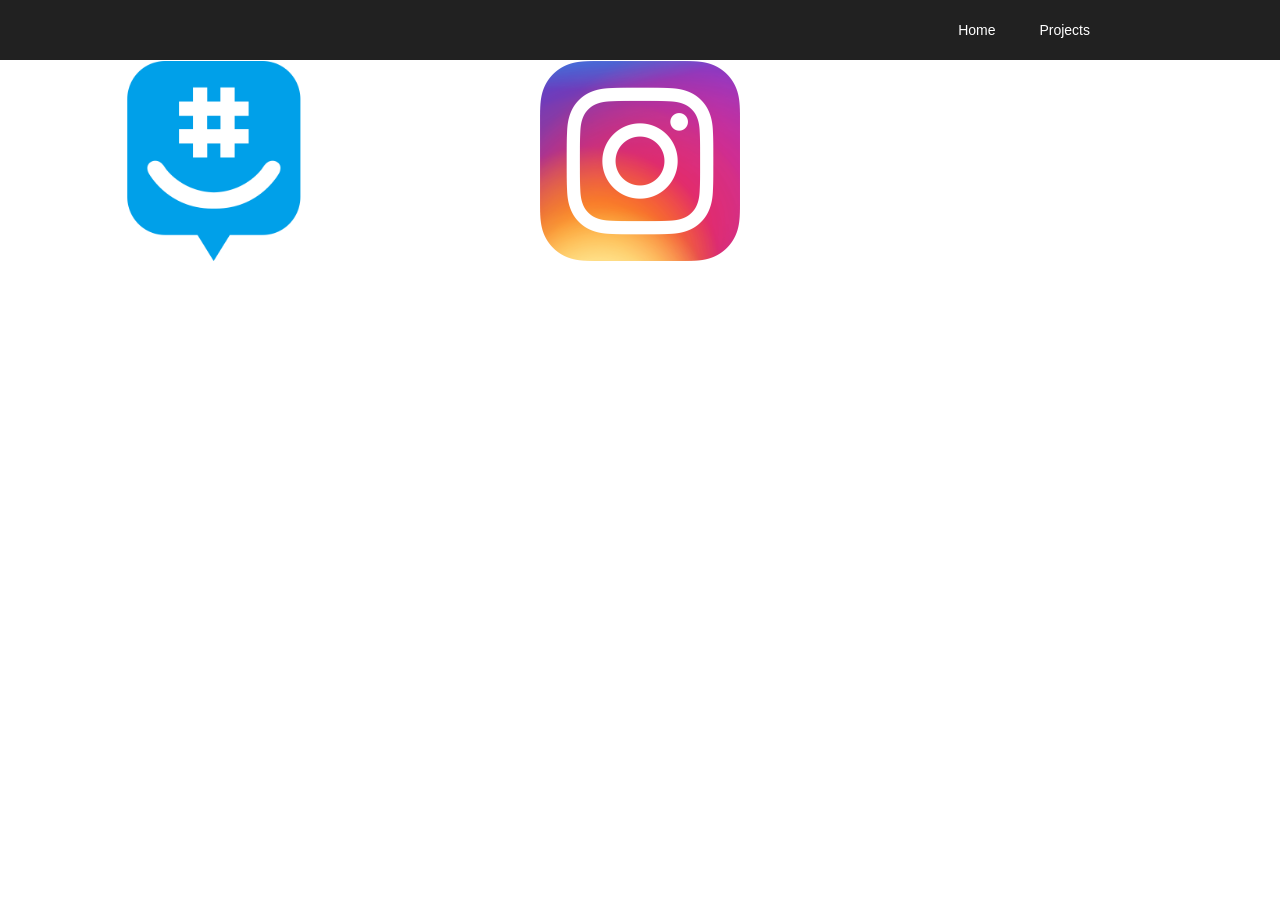
<file: index.html>
<!DOCTYPE html><!--  This site was created in Webflow. https://webflow.com  --><!--  Last Published: Tue Apr 07 2026 22:38:05 GMT+0000 (Coordinated Universal Time)  -->
<html data-wf-page="69d16c5cee41dce35fdd3b90" data-wf-site="69d16c5bee41dce35fdd3b80">
<head>
  <meta charset="utf-8">
  <title>CTC STEM</title>
  <meta content="width=device-width, initial-scale=1" name="viewport">
  <meta content="Webflow" name="generator">
  <link href="css/normalize.css" rel="stylesheet" type="text/css">
  <link href="css/webflow.css" rel="stylesheet" type="text/css">
  <link href="css/ctc-stem.webflow.css" rel="stylesheet" type="text/css">
  <script type="text/javascript">!function(o,c){var n=c.documentElement,t=" w-mod-";n.className+=t+"js",("ontouchstart"in o||o.DocumentTouch&&c instanceof DocumentTouch)&&(n.className+=t+"touch")}(window,document);</script>
  <link href="images/favicon.ico" rel="shortcut icon" type="image/x-icon">
  <link href="images/webclip.png" rel="apple-touch-icon">
</head>
<body class="body">
  <div data-animation="default" data-collapse="medium" data-duration="400" data-easing="ease" data-easing2="ease" role="banner" class="navbar w-nav">
    <div class="container-2 w-container">
      <a href="#" class="w-nav-brand"></a>
      <nav role="navigation" class="w-nav-menu">
        <a href="#" class="nav-link-2 w-nav-link">Home</a>
        <a href="#" class="nav-link w-nav-link">Projects</a>
      </nav>
      <div class="w-nav-button">
        <div class="w-icon-nav-menu"></div>
      </div>
    </div>
  </div>
  <section></section>
  <section>
    <div class="w-layout-blockcontainer w-container"></div>
    <section class="section-3">
      <a href="https://drive.google.com/drive/folders/15p9BF6XzWZdMmP3KoCUWb3udOmVxB9h4?usp=drive_link" target="_blank" class="link-block w-inline-block"><img src="images/Simulation_Graph-1.png" loading="lazy" sizes="100vw" srcset="images/Simulation_Graph-1-p-500.png 500w, images/Simulation_Graph-1.png 512w" alt="" class="image-2"></a>
      <a href="https://drive.google.com/drive/folders/15p9BF6XzWZdMmP3KoCUWb3udOmVxB9h4?usp=drive_link" target="_blank" class="link-block w-inline-block"><img src="images/instagram.png" loading="lazy" sizes="(max-width: 5001px) 100vw, 5001px" srcset="images/instagram-p-500.png 500w, images/instagram-p-800.png 800w, images/instagram-p-1080.png 1080w, images/instagram-p-1600.png 1600w, images/instagram-p-2000.png 2000w, images/instagram-p-2600.png 2600w, images/instagram.png 5001w" alt=""></a>
    </section>
  </section>
  <script src="https://d3e54v103j8qbb.cloudfront.net/js/jquery-3.5.1.min.dc5e7f18c8.js?site=69d16c5bee41dce35fdd3b80" type="text/javascript" integrity="sha256-9/aliU8dGd2tb6OSsuzixeV4y/faTqgFtohetphbbj0=" crossorigin="anonymous"></script>
  <script src="js/webflow.js" type="text/javascript"></script>
</body>
</html>
</file>
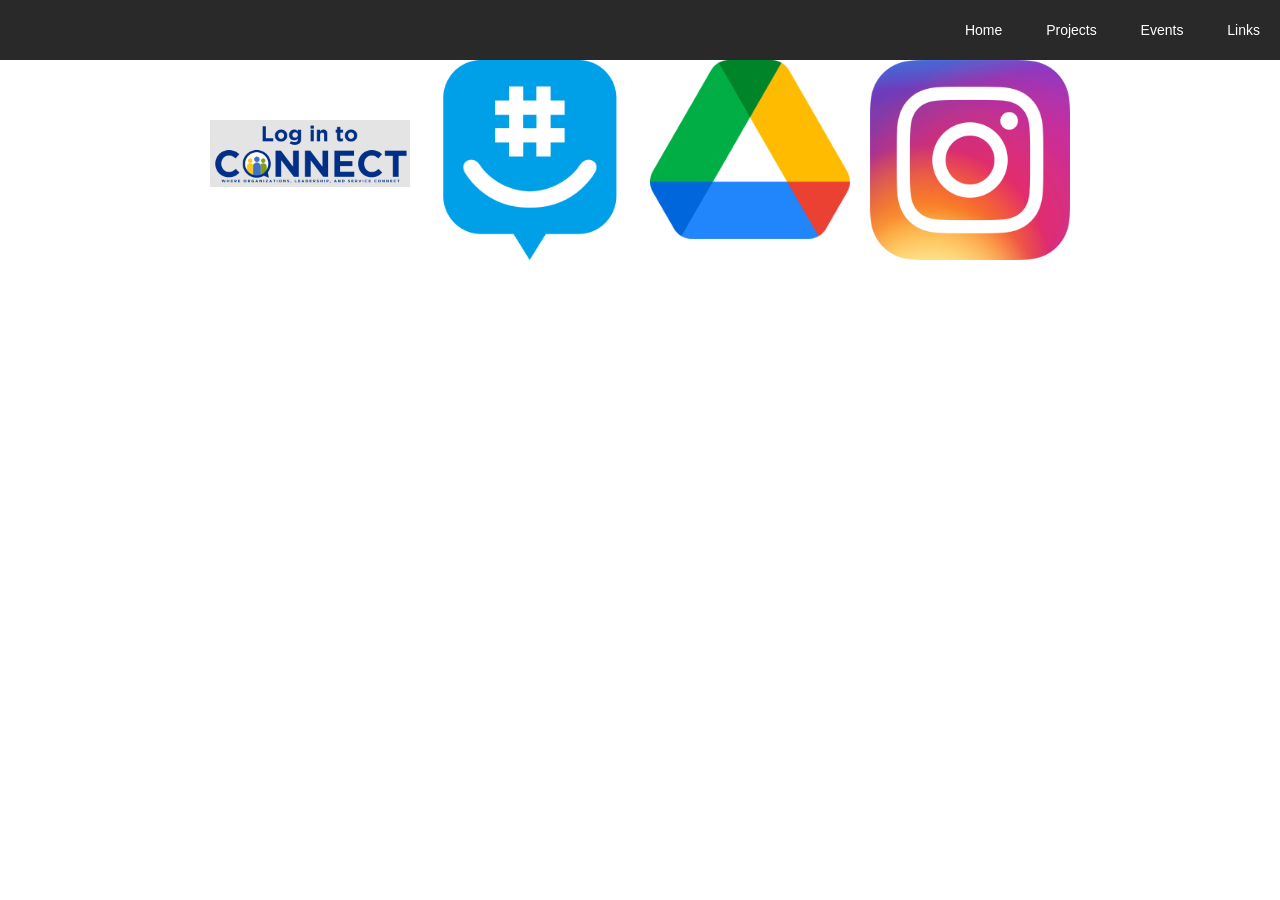
<file: links.html>
<!DOCTYPE html><!--  This site was created in Webflow. https://webflow.com  --><!--  Last Published: Tue Apr 07 2026 22:38:05 GMT+0000 (Coordinated Universal Time)  -->
<html data-wf-page="69d57e9527d18e70e9dec124" data-wf-site="69d16c5bee41dce35fdd3b80">
<head>
  <meta charset="utf-8">
  <title>Links</title>
  <meta content="Links" property="og:title">
  <meta content="Links" property="twitter:title">
  <meta content="width=device-width, initial-scale=1" name="viewport">
  <meta content="Webflow" name="generator">
  <link href="css/normalize.css" rel="stylesheet" type="text/css">
  <link href="css/webflow.css" rel="stylesheet" type="text/css">
  <link href="css/ctc-stem.webflow.css" rel="stylesheet" type="text/css">
  <script type="text/javascript">!function(o,c){var n=c.documentElement,t=" w-mod-";n.className+=t+"js",("ontouchstart"in o||o.DocumentTouch&&c instanceof DocumentTouch)&&(n.className+=t+"touch")}(window,document);</script>
  <link href="images/favicon.ico" rel="shortcut icon" type="image/x-icon">
  <link href="images/webclip.png" rel="apple-touch-icon">
</head>
<body>
  <div data-animation="default" data-collapse="medium" data-duration="400" data-easing="ease" data-easing2="ease" role="banner" class="navbar-4 w-nav">
    <a href="#" class="w-nav-brand"></a>
    <nav role="navigation" class="nav-menu-4 w-nav-menu">
      <a href="#" class="nav-link-8 w-nav-link">Home</a>
      <a href="#" class="nav-link-7 w-nav-link">Projects</a>
      <a href="#" class="nav-link-6 w-nav-link">Events</a>
      <a href="#" class="nav-link-5 w-nav-link">Links</a>
    </nav>
    <div class="w-nav-button">
      <div class="icon w-icon-nav-menu"></div>
    </div>
  </div>
  <section>
    <div class="w-layout-blockcontainer w-container"></div>
    <div class="w-layout-blockcontainer container-9 w-container">
      <a href="https://drive.google.com/drive/folders/15p9BF6XzWZdMmP3KoCUWb3udOmVxB9h4?usp=drive_link" target="_blank" class="link-block-copy w-inline-block"><img src="images/connect-logo-1.png" loading="lazy" sizes="(max-width: 600px) 100vw, 600px" srcset="images/connect-logo-1.png 500w, images/connect-logo-1.png 600w" alt="" class="image-9"></a>
      <a href="https://drive.google.com/drive/folders/15p9BF6XzWZdMmP3KoCUWb3udOmVxB9h4?usp=drive_link" target="_blank" class="link-block-copy w-inline-block"><img src="images/Simulation_Graph-1.png" loading="lazy" sizes="(max-width: 512px) 100vw, 512px" srcset="images/Simulation_Graph-1-p-500.png 500w, images/Simulation_Graph-1.png 512w" alt="" class="image-2"></a>
      <a href="https://drive.google.com/drive/folders/15p9BF6XzWZdMmP3KoCUWb3udOmVxB9h4?usp=drive_link" target="_blank" class="link-block w-inline-block"><img src="images/Google_Drive_icon_2020.svg.png" loading="lazy" sizes="(max-width: 767px) 100vw, (max-width: 991px) 95vw, 940px" srcset="images/Google_Drive_icon_2020.svg.png 500w, images/Google_Drive_icon_2020.svg.png 800w, images/Google_Drive_icon_2020.svg.png 960w" alt="" class="image-8"></a>
      <a href="https://drive.google.com/drive/folders/15p9BF6XzWZdMmP3KoCUWb3udOmVxB9h4?usp=drive_link" target="_blank" class="link-block w-inline-block"><img src="images/instagram.png" loading="lazy" sizes="(max-width: 767px) 100vw, (max-width: 991px) 95vw, 940px" srcset="images/instagram-p-500.png 500w, images/instagram-p-800.png 800w, images/instagram-p-1080.png 1080w, images/instagram-p-1600.png 1600w, images/instagram-p-2000.png 2000w, images/instagram-p-2600.png 2600w, images/instagram.png 5001w" alt="" class="image-7"></a>
    </div>
  </section>
  <script src="https://d3e54v103j8qbb.cloudfront.net/js/jquery-3.5.1.min.dc5e7f18c8.js?site=69d16c5bee41dce35fdd3b80" type="text/javascript" integrity="sha256-9/aliU8dGd2tb6OSsuzixeV4y/faTqgFtohetphbbj0=" crossorigin="anonymous"></script>
  <script src="js/webflow.js" type="text/javascript"></script>
</body>
</html>
</file>
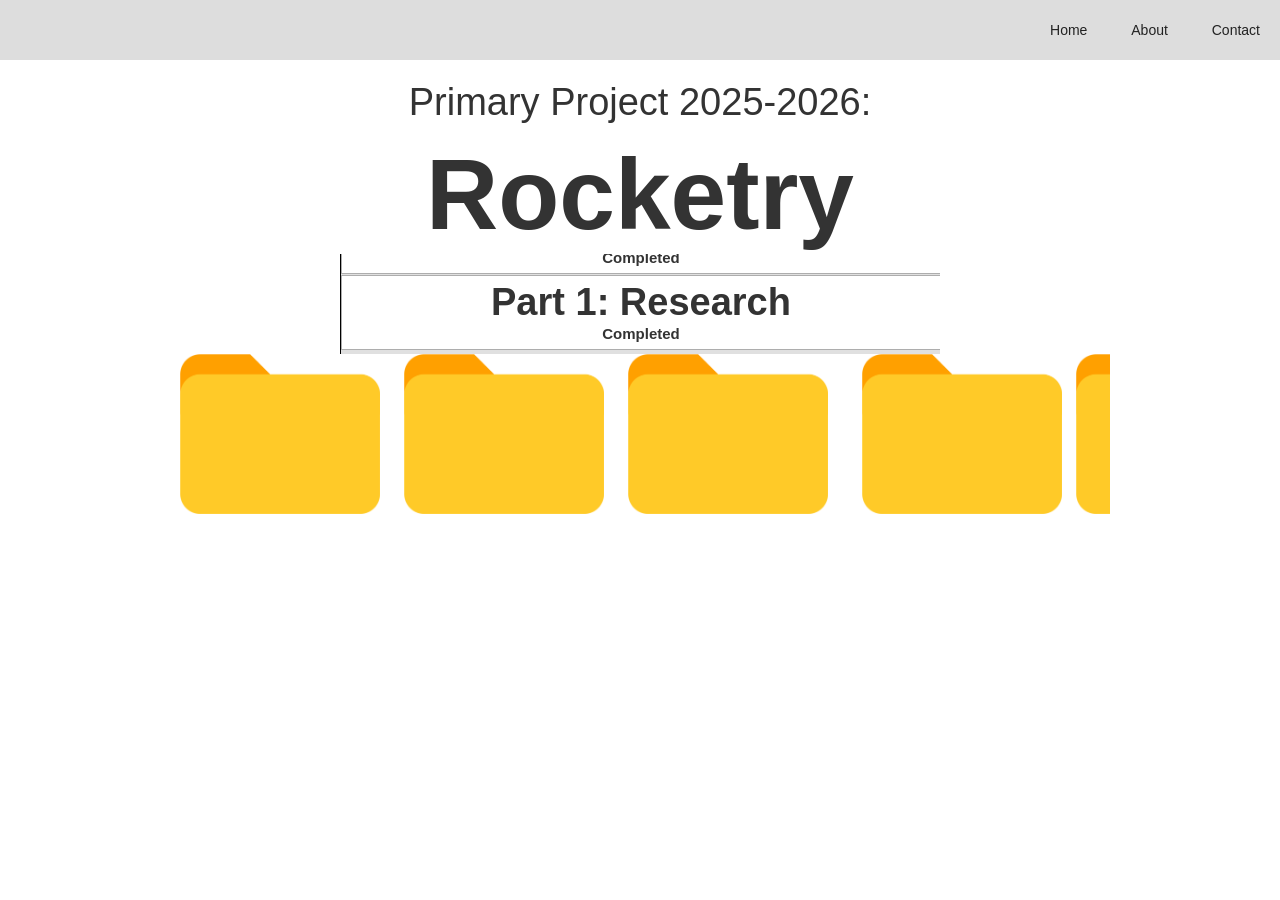
<file: projects.html>
<!DOCTYPE html><!--  This site was created in Webflow. https://webflow.com  --><!--  Last Published: Tue Apr 07 2026 22:38:05 GMT+0000 (Coordinated Universal Time)  -->
<html data-wf-page="69d178f14e588b04779ceb65" data-wf-site="69d16c5bee41dce35fdd3b80">
<head>
  <meta charset="utf-8">
  <title>Projects</title>
  <meta content="Projects" property="og:title">
  <meta content="Projects" property="twitter:title">
  <meta content="width=device-width, initial-scale=1" name="viewport">
  <meta content="Webflow" name="generator">
  <link href="css/normalize.css" rel="stylesheet" type="text/css">
  <link href="css/webflow.css" rel="stylesheet" type="text/css">
  <link href="css/ctc-stem.webflow.css" rel="stylesheet" type="text/css">
  <script type="text/javascript">!function(o,c){var n=c.documentElement,t=" w-mod-";n.className+=t+"js",("ontouchstart"in o||o.DocumentTouch&&c instanceof DocumentTouch)&&(n.className+=t+"touch")}(window,document);</script>
  <link href="images/favicon.ico" rel="shortcut icon" type="image/x-icon">
  <link href="images/webclip.png" rel="apple-touch-icon">
</head>
<body class="body-2">
  <div data-animation="default" data-collapse="medium" data-duration="400" data-easing="ease" data-easing2="ease" role="banner" class="w-nav">
    <nav role="navigation" class="nav-menu-3 w-nav-menu">
      <a href="#" class="w-nav-link">Home</a>
      <a href="#" class="w-nav-link">About</a>
      <a href="#" class="w-nav-link">Contact</a>
    </nav>
    <a href="#" class="w-nav-brand"></a>
    <div class="container-8 w-container">
      <div class="menu-button-2 w-nav-button">
        <div class="w-icon-nav-menu"></div>
      </div>
    </div>
  </div>
  <section class="section-2">
    <div class="w-layout-blockcontainer w-container">
      <h1 class="heading-2">Primary Project 2025-2026:</h1>
      <h1 class="heading-3">Rocketry</h1>
      <section class="section-5">
        <div class="div-block-5">
          <div class="div-block-6">
            <div class="div-block-8"></div>
            <div class="div-block-9">
              <h1 class="heading-5">Part 1: CAD and CODE</h1>
              <div>Completed</div>
            </div>
          </div>
          <div class="div-block-6">
            <div class="div-block-8"></div>
            <div class="div-block-9">
              <h1 class="heading-5">Part 1: Research</h1>
              <div>Completed</div>
            </div>
          </div>
        </div>
      </section>
    </div>
  </section>
  <section>
    <div class="w-layout-blockcontainer container-4 w-container">
      <div class="div-block-10">
        <a href="https://drive.google.com/drive/folders/15p9BF6XzWZdMmP3KoCUWb3udOmVxB9h4?usp=drive_link" target="_blank" class="link-block w-inline-block"><img src="images/392-3921813_flat-folder-icon-png-folder-icon.png" loading="lazy" sizes="(max-width: 767px) 100vw, (max-width: 900px) 95vw, 855px" srcset="images/392-3921813_flat-folder-icon-png-folder-icon-p-500.png 500w, images/392-3921813_flat-folder-icon-png-folder-icon-p-800.png 800w, images/392-3921813_flat-folder-icon-png-folder-icon.png 855w" alt=""></a>
        <a href="https://drive.google.com/drive/folders/15p9BF6XzWZdMmP3KoCUWb3udOmVxB9h4?usp=drive_link" target="_blank" class="link-block w-inline-block"><img src="images/392-3921813_flat-folder-icon-png-folder-icon.png" loading="lazy" data-wf-target="[[[&quot;69d178f14e588b04779ceb65&quot;,&quot;6e7213ff-2589-aed0-cea5-593a24979f5a&quot;],[]]]" sizes="(max-width: 767px) 100vw, (max-width: 900px) 95vw, 855px" alt="" srcset="images/392-3921813_flat-folder-icon-png-folder-icon-p-500.png 500w, images/392-3921813_flat-folder-icon-png-folder-icon-p-800.png 800w, images/392-3921813_flat-folder-icon-png-folder-icon.png 855w"></a>
        <a href="https://drive.google.com/drive/folders/15p9BF6XzWZdMmP3KoCUWb3udOmVxB9h4?usp=drive_link" target="_blank" class="link-block w-inline-block"><img src="images/392-3921813_flat-folder-icon-png-folder-icon.png" loading="lazy" sizes="(max-width: 767px) 100vw, (max-width: 900px) 95vw, 855px" srcset="images/392-3921813_flat-folder-icon-png-folder-icon-p-500.png 500w, images/392-3921813_flat-folder-icon-png-folder-icon-p-800.png 800w, images/392-3921813_flat-folder-icon-png-folder-icon.png 855w" alt=""></a>
        <a href="https://drive.google.com/drive/folders/15p9BF6XzWZdMmP3KoCUWb3udOmVxB9h4?usp=drive_link" target="_blank" class="link-block w-inline-block"><img src="images/392-3921813_flat-folder-icon-png-folder-icon.png" loading="lazy" sizes="(max-width: 767px) 100vw, (max-width: 900px) 95vw, 855px" srcset="images/392-3921813_flat-folder-icon-png-folder-icon-p-500.png 500w, images/392-3921813_flat-folder-icon-png-folder-icon-p-800.png 800w, images/392-3921813_flat-folder-icon-png-folder-icon.png 855w" alt="" class="image-4"></a>
        <a href="https://drive.google.com/drive/folders/15p9BF6XzWZdMmP3KoCUWb3udOmVxB9h4?usp=drive_link" target="_blank" class="link-block w-inline-block"><img src="images/392-3921813_flat-folder-icon-png-folder-icon.png" loading="lazy" sizes="(max-width: 767px) 100vw, (max-width: 900px) 95vw, 855px" srcset="images/392-3921813_flat-folder-icon-png-folder-icon-p-500.png 500w, images/392-3921813_flat-folder-icon-png-folder-icon-p-800.png 800w, images/392-3921813_flat-folder-icon-png-folder-icon.png 855w" alt=""></a>
      </div>
    </div>
  </section>
  <script src="https://d3e54v103j8qbb.cloudfront.net/js/jquery-3.5.1.min.dc5e7f18c8.js?site=69d16c5bee41dce35fdd3b80" type="text/javascript" integrity="sha256-9/aliU8dGd2tb6OSsuzixeV4y/faTqgFtohetphbbj0=" crossorigin="anonymous"></script>
  <script src="js/webflow.js" type="text/javascript"></script>
  <script src="https://cdn.prod.website-files.com/gsap/3.14.2/ScrollTrigger.min.js" type="text/javascript"></script>
</body>
</html>
</file>
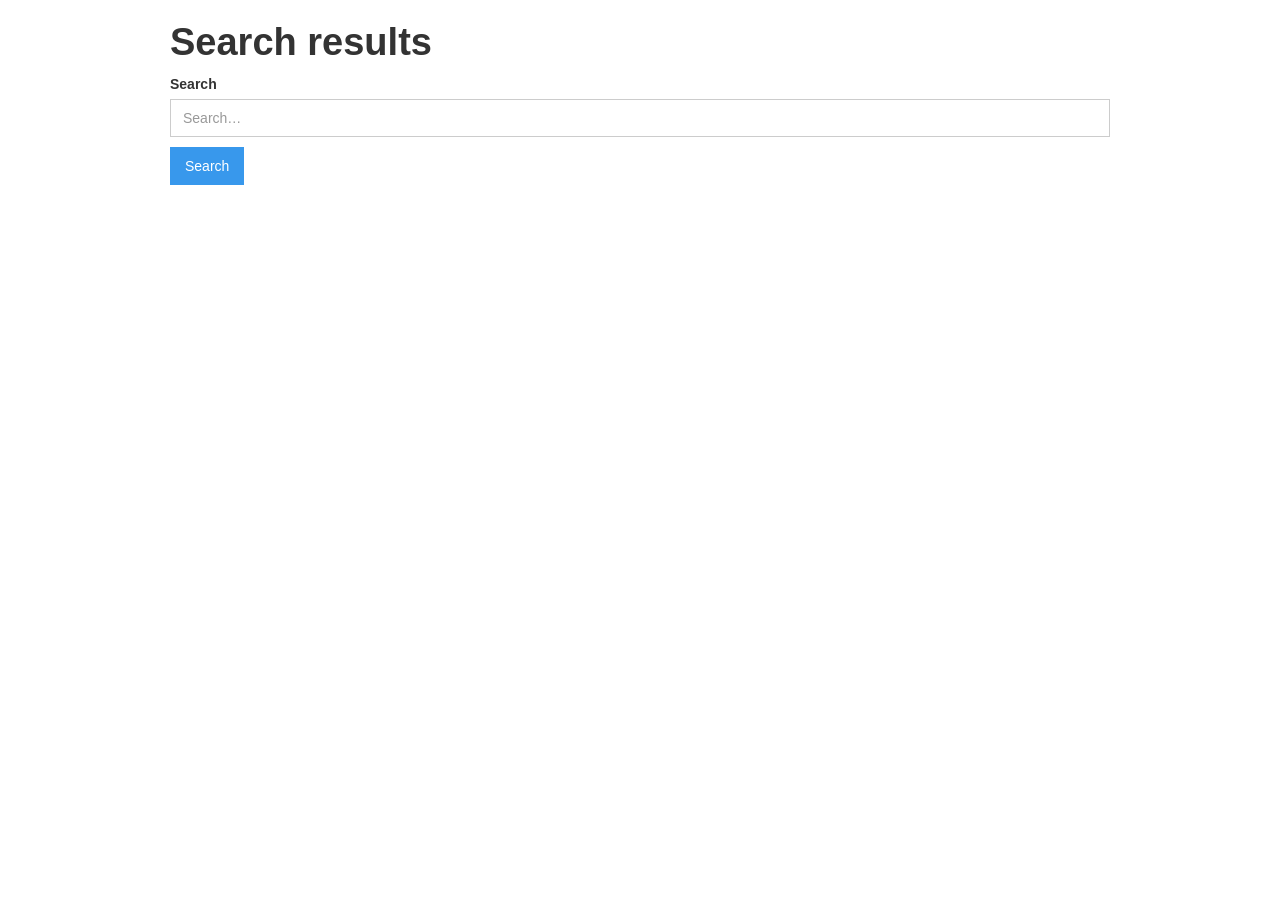
<file: search.html>
<!DOCTYPE html><!--  This site was created in Webflow. https://webflow.com  --><!--  Last Published: Tue Apr 07 2026 22:38:05 GMT+0000 (Coordinated Universal Time)  -->
<html data-wf-page="69d1785b2c35d033f4de6ee8" data-wf-site="69d16c5bee41dce35fdd3b80">
<head>
  <meta charset="utf-8">
  <title>Search Results</title>
  <meta content="Search Results" property="og:title">
  <meta content="Search Results" property="twitter:title">
  <meta content="width=device-width, initial-scale=1" name="viewport">
  <meta content="Webflow" name="generator">
  <link href="css/normalize.css" rel="stylesheet" type="text/css">
  <link href="css/webflow.css" rel="stylesheet" type="text/css">
  <link href="css/ctc-stem.webflow.css" rel="stylesheet" type="text/css">
  <script type="text/javascript">!function(o,c){var n=c.documentElement,t=" w-mod-";n.className+=t+"js",("ontouchstart"in o||o.DocumentTouch&&c instanceof DocumentTouch)&&(n.className+=t+"touch")}(window,document);</script>
  <link href="images/favicon.ico" rel="shortcut icon" type="image/x-icon">
  <link href="images/webclip.png" rel="apple-touch-icon">
</head>
<body>
  <div class="w-container">
    <h1>Search results</h1>
    <form action="/search" class="w-form"><label for="search">Search</label><input class="w-input" maxlength="256" name="query" placeholder="Search…" type="search" id="search" required=""><input type="submit" class="w-button" value="Search"></form>
  </div>
  <script src="https://d3e54v103j8qbb.cloudfront.net/js/jquery-3.5.1.min.dc5e7f18c8.js?site=69d16c5bee41dce35fdd3b80" type="text/javascript" integrity="sha256-9/aliU8dGd2tb6OSsuzixeV4y/faTqgFtohetphbbj0=" crossorigin="anonymous"></script>
  <script src="js/webflow.js" type="text/javascript"></script>
</body>
</html>
</file>
<file: css/webflow.css>
@font-face {
  font-family: 'webflow-icons';
  src: url("[data-uri]") format('truetype');
  font-weight: normal;
  font-style: normal;
}
[class^="w-icon-"],
[class*=" w-icon-"] {
  /* use !important to prevent issues with browser extensions that change fonts */
  font-family: 'webflow-icons' !important;
  speak: none;
  font-style: normal;
  font-weight: normal;
  font-variant: normal;
  text-transform: none;
  line-height: 1;
  /* Better Font Rendering =========== */
  -webkit-font-smoothing: antialiased;
  -moz-osx-font-smoothing: grayscale;
}
.w-icon-slider-right:before {
  content: "\e600";
}
.w-icon-slider-left:before {
  content: "\e601";
}
.w-icon-nav-menu:before {
  content: "\e602";
}
.w-icon-arrow-down:before,
.w-icon-dropdown-toggle:before {
  content: "\e603";
}
.w-icon-file-upload-remove:before {
  content: "\e900";
}
.w-icon-file-upload-icon:before {
  content: "\e903";
}
* {
  -webkit-box-sizing: border-box;
  -moz-box-sizing: border-box;
  box-sizing: border-box;
}
html {
  height: 100%;
}
body {
  margin: 0;
  min-height: 100%;
  background-color: #fff;
  font-family: Arial, sans-serif;
  font-size: 14px;
  line-height: 20px;
  color: #333;
}
img {
  max-width: 100%;
  vertical-align: middle;
  display: inline-block;
}
html.w-mod-touch * {
  background-attachment: scroll !important;
}
.w-block {
  display: block;
}
.w-inline-block {
  max-width: 100%;
  display: inline-block;
}
.w-clearfix:before,
.w-clearfix:after {
  content: " ";
  display: table;
  grid-column-start: 1;
  grid-row-start: 1;
  grid-column-end: 2;
  grid-row-end: 2;
}
.w-clearfix:after {
  clear: both;
}
.w-hidden {
  display: none;
}
.w-button {
  display: inline-block;
  padding: 9px 15px;
  background-color: #3898EC;
  color: white;
  border: 0;
  line-height: inherit;
  text-decoration: none;
  cursor: pointer;
  border-radius: 0;
}
input.w-button {
  -webkit-appearance: button;
}
html[data-w-dynpage] [data-w-cloak] {
  color: transparent !important;
}
.w-code-block {
  margin: unset;
}
pre.w-code-block code {
  all: inherit;
}
.w-optimization {
  display: contents;
}
.w-webflow-badge,
.w-webflow-badge > img {
  box-sizing: unset;
  width: unset;
  height: unset;
  max-height: unset;
  max-width: unset;
  min-height: unset;
  min-width: unset;
  margin: unset;
  padding: unset;
  float: unset;
  clear: unset;
  border: unset;
  border-radius: unset;
  background: unset;
  background-image: unset;
  background-position: unset;
  background-size: unset;
  background-repeat: unset;
  background-origin: unset;
  background-clip: unset;
  background-attachment: unset;
  background-color: unset;
  box-shadow: unset;
  transform: unset;
  transition: unset;
  direction: unset;
  font-family: unset;
  font-weight: unset;
  color: unset;
  font-size: unset;
  line-height: unset;
  font-style: unset;
  font-variant: unset;
  text-align: unset;
  letter-spacing: unset;
  text-decoration: unset;
  text-indent: unset;
  text-transform: unset;
  list-style-type: unset;
  text-shadow: unset;
  vertical-align: unset;
  cursor: unset;
  white-space: unset;
  word-break: unset;
  word-spacing: unset;
  word-wrap: unset;
}
.w-webflow-badge {
  position: fixed !important;
  display: inline-block !important;
  visibility: visible !important;
  opacity: 1 !important;
  z-index: 2147483647 !important;
  top: auto !important;
  right: 12px !important;
  bottom: 12px !important;
  left: auto !important;
  color: #aaadb0 !important;
  background-color: #fff !important;
  border-radius: 3px !important;
  padding: 6px !important;
  font-size: 12px !important;
  line-height: 14px !important;
  text-decoration: none !important;
  transform: none !important;
  margin: 0 !important;
  width: auto !important;
  height: auto !important;
  overflow: unset !important;
  white-space: nowrap;
  box-shadow: 0 0 0 1px rgba(0, 0, 0, 0.1), 0px 1px 3px rgba(0, 0, 0, 0.1);
  cursor: pointer;
}
.w-webflow-badge > img {
  position: unset;
  display: inline-block !important;
  visibility: unset !important;
  opacity: 1 !important;
  vertical-align: middle !important;
}
h1,
h2,
h3,
h4,
h5,
h6 {
  font-weight: bold;
  margin-bottom: 10px;
}
h1 {
  font-size: 38px;
  line-height: 44px;
  margin-top: 20px;
}
h2 {
  font-size: 32px;
  line-height: 36px;
  margin-top: 20px;
}
h3 {
  font-size: 24px;
  line-height: 30px;
  margin-top: 20px;
}
h4 {
  font-size: 18px;
  line-height: 24px;
  margin-top: 10px;
}
h5 {
  font-size: 14px;
  line-height: 20px;
  margin-top: 10px;
}
h6 {
  font-size: 12px;
  line-height: 18px;
  margin-top: 10px;
}
p {
  margin-top: 0;
  margin-bottom: 10px;
}
blockquote {
  margin: 0 0 10px 0;
  padding: 10px 20px;
  border-left: 5px solid #E2E2E2;
  font-size: 18px;
  line-height: 22px;
}
figure {
  margin: 0;
  margin-bottom: 10px;
}
figcaption {
  margin-top: 5px;
  text-align: center;
}
ul,
ol {
  margin-top: 0px;
  margin-bottom: 10px;
  padding-left: 40px;
}
.w-list-unstyled {
  padding-left: 0;
  list-style: none;
}
.w-embed:before,
.w-embed:after {
  content: " ";
  display: table;
  grid-column-start: 1;
  grid-row-start: 1;
  grid-column-end: 2;
  grid-row-end: 2;
}
.w-embed:after {
  clear: both;
}
.w-video {
  width: 100%;
  position: relative;
  padding: 0;
}
.w-video iframe,
.w-video object,
.w-video embed {
  position: absolute;
  top: 0;
  left: 0;
  width: 100%;
  height: 100%;
  border: none;
}
fieldset {
  padding: 0;
  margin: 0;
  border: 0;
}
button,
[type='button'],
[type='reset'] {
  border: 0;
  cursor: pointer;
  -webkit-appearance: button;
}
.w-form {
  margin: 0 0 15px;
}
.w-form-done {
  display: none;
  padding: 20px;
  text-align: center;
  background-color: #dddddd;
}
.w-form-fail {
  display: none;
  margin-top: 10px;
  padding: 10px;
  background-color: #ffdede;
}
label {
  display: block;
  margin-bottom: 5px;
  font-weight: bold;
}
.w-input,
.w-select {
  display: block;
  width: 100%;
  height: 38px;
  padding: 8px 12px;
  margin-bottom: 10px;
  font-size: 14px;
  line-height: 1.42857143;
  color: #333333;
  vertical-align: middle;
  background-color: #ffffff;
  border: 1px solid #cccccc;
}
.w-input::placeholder,
.w-select::placeholder {
  color: #999;
}
.w-input:focus,
.w-select:focus {
  border-color: #3898EC;
  outline: 0;
}
.w-input[disabled],
.w-select[disabled],
.w-input[readonly],
.w-select[readonly],
fieldset[disabled] .w-input,
fieldset[disabled] .w-select {
  cursor: not-allowed;
}
.w-input[disabled]:not(.w-input-disabled),
.w-select[disabled]:not(.w-input-disabled),
.w-input[readonly],
.w-select[readonly],
fieldset[disabled]:not(.w-input-disabled) .w-input,
fieldset[disabled]:not(.w-input-disabled) .w-select {
  background-color: #eeeeee;
}
textarea.w-input,
textarea.w-select {
  height: auto;
}
.w-select {
  background-color: #f3f3f3;
}
.w-select[multiple] {
  height: auto;
}
.w-form-label {
  display: inline-block;
  cursor: pointer;
  font-weight: normal;
  margin-bottom: 0px;
}
.w-radio {
  display: block;
  margin-bottom: 5px;
  padding-left: 20px;
}
.w-radio:before,
.w-radio:after {
  content: " ";
  display: table;
  grid-column-start: 1;
  grid-row-start: 1;
  grid-column-end: 2;
  grid-row-end: 2;
}
.w-radio:after {
  clear: both;
}
.w-radio-input {
  margin: 4px 0 0;
  line-height: normal;
  float: left;
  margin-left: -20px;
}
.w-radio-input {
  margin-top: 3px;
}
.w-file-upload {
  display: block;
  margin-bottom: 10px;
}
.w-file-upload-input {
  width: 0.1px;
  height: 0.1px;
  opacity: 0;
  overflow: hidden;
  position: absolute;
  z-index: -100;
}
.w-file-upload-default,
.w-file-upload-uploading,
.w-file-upload-success {
  display: inline-block;
  color: #333333;
}
.w-file-upload-error {
  display: block;
  margin-top: 10px;
}
.w-file-upload-default.w-hidden,
.w-file-upload-uploading.w-hidden,
.w-file-upload-error.w-hidden,
.w-file-upload-success.w-hidden {
  display: none;
}
.w-file-upload-uploading-btn {
  display: flex;
  font-size: 14px;
  font-weight: normal;
  cursor: pointer;
  margin: 0;
  padding: 8px 12px;
  border: 1px solid #cccccc;
  background-color: #fafafa;
}
.w-file-upload-file {
  display: flex;
  flex-grow: 1;
  justify-content: space-between;
  margin: 0;
  padding: 8px 9px 8px 11px;
  border: 1px solid #cccccc;
  background-color: #fafafa;
}
.w-file-upload-file-name {
  font-size: 14px;
  font-weight: normal;
  display: block;
}
.w-file-remove-link {
  margin-top: 3px;
  margin-left: 10px;
  width: auto;
  height: auto;
  padding: 3px;
  display: block;
  cursor: pointer;
}
.w-icon-file-upload-remove {
  margin: auto;
  font-size: 10px;
}
.w-file-upload-error-msg {
  display: inline-block;
  color: #ea384c;
  padding: 2px 0;
}
.w-file-upload-info {
  display: inline-block;
  line-height: 38px;
  padding: 0 12px;
}
.w-file-upload-label {
  display: inline-block;
  font-size: 14px;
  font-weight: normal;
  cursor: pointer;
  margin: 0;
  padding: 8px 12px;
  border: 1px solid #cccccc;
  background-color: #fafafa;
}
.w-icon-file-upload-icon,
.w-icon-file-upload-uploading {
  display: inline-block;
  margin-right: 8px;
  width: 20px;
}
.w-icon-file-upload-uploading {
  height: 20px;
}
.w-container {
  margin-left: auto;
  margin-right: auto;
  max-width: 940px;
}
.w-container:before,
.w-container:after {
  content: " ";
  display: table;
  grid-column-start: 1;
  grid-row-start: 1;
  grid-column-end: 2;
  grid-row-end: 2;
}
.w-container:after {
  clear: both;
}
.w-container .w-row {
  margin-left: -10px;
  margin-right: -10px;
}
.w-row:before,
.w-row:after {
  content: " ";
  display: table;
  grid-column-start: 1;
  grid-row-start: 1;
  grid-column-end: 2;
  grid-row-end: 2;
}
.w-row:after {
  clear: both;
}
.w-row .w-row {
  margin-left: 0;
  margin-right: 0;
}
.w-col {
  position: relative;
  float: left;
  width: 100%;
  min-height: 1px;
  padding-left: 10px;
  padding-right: 10px;
}
.w-col .w-col {
  padding-left: 0;
  padding-right: 0;
}
.w-col-1 {
  width: 8.33333333%;
}
.w-col-2 {
  width: 16.66666667%;
}
.w-col-3 {
  width: 25%;
}
.w-col-4 {
  width: 33.33333333%;
}
.w-col-5 {
  width: 41.66666667%;
}
.w-col-6 {
  width: 50%;
}
.w-col-7 {
  width: 58.33333333%;
}
.w-col-8 {
  width: 66.66666667%;
}
.w-col-9 {
  width: 75%;
}
.w-col-10 {
  width: 83.33333333%;
}
.w-col-11 {
  width: 91.66666667%;
}
.w-col-12 {
  width: 100%;
}
.w-hidden-main {
  display: none !important;
}
@media screen and (max-width: 991px) {
  .w-container {
    max-width: 728px;
  }
  .w-hidden-main {
    display: inherit !important;
  }
  .w-hidden-medium {
    display: none !important;
  }
  .w-col-medium-1 {
    width: 8.33333333%;
  }
  .w-col-medium-2 {
    width: 16.66666667%;
  }
  .w-col-medium-3 {
    width: 25%;
  }
  .w-col-medium-4 {
    width: 33.33333333%;
  }
  .w-col-medium-5 {
    width: 41.66666667%;
  }
  .w-col-medium-6 {
    width: 50%;
  }
  .w-col-medium-7 {
    width: 58.33333333%;
  }
  .w-col-medium-8 {
    width: 66.66666667%;
  }
  .w-col-medium-9 {
    width: 75%;
  }
  .w-col-medium-10 {
    width: 83.33333333%;
  }
  .w-col-medium-11 {
    width: 91.66666667%;
  }
  .w-col-medium-12 {
    width: 100%;
  }
  .w-col-stack {
    width: 100%;
    left: auto;
    right: auto;
  }
}
@media screen and (max-width: 767px) {
  .w-hidden-main {
    display: inherit !important;
  }
  .w-hidden-medium {
    display: inherit !important;
  }
  .w-hidden-small {
    display: none !important;
  }
  .w-row,
  .w-container .w-row {
    margin-left: 0;
    margin-right: 0;
  }
  .w-col {
    width: 100%;
    left: auto;
    right: auto;
  }
  .w-col-small-1 {
    width: 8.33333333%;
  }
  .w-col-small-2 {
    width: 16.66666667%;
  }
  .w-col-small-3 {
    width: 25%;
  }
  .w-col-small-4 {
    width: 33.33333333%;
  }
  .w-col-small-5 {
    width: 41.66666667%;
  }
  .w-col-small-6 {
    width: 50%;
  }
  .w-col-small-7 {
    width: 58.33333333%;
  }
  .w-col-small-8 {
    width: 66.66666667%;
  }
  .w-col-small-9 {
    width: 75%;
  }
  .w-col-small-10 {
    width: 83.33333333%;
  }
  .w-col-small-11 {
    width: 91.66666667%;
  }
  .w-col-small-12 {
    width: 100%;
  }
}
@media screen and (max-width: 479px) {
  .w-container {
    max-width: none;
  }
  .w-hidden-main {
    display: inherit !important;
  }
  .w-hidden-medium {
    display: inherit !important;
  }
  .w-hidden-small {
    display: inherit !important;
  }
  .w-hidden-tiny {
    display: none !important;
  }
  .w-col {
    width: 100%;
  }
  .w-col-tiny-1 {
    width: 8.33333333%;
  }
  .w-col-tiny-2 {
    width: 16.66666667%;
  }
  .w-col-tiny-3 {
    width: 25%;
  }
  .w-col-tiny-4 {
    width: 33.33333333%;
  }
  .w-col-tiny-5 {
    width: 41.66666667%;
  }
  .w-col-tiny-6 {
    width: 50%;
  }
  .w-col-tiny-7 {
    width: 58.33333333%;
  }
  .w-col-tiny-8 {
    width: 66.66666667%;
  }
  .w-col-tiny-9 {
    width: 75%;
  }
  .w-col-tiny-10 {
    width: 83.33333333%;
  }
  .w-col-tiny-11 {
    width: 91.66666667%;
  }
  .w-col-tiny-12 {
    width: 100%;
  }
}
.w-widget {
  position: relative;
}
.w-widget-map {
  width: 100%;
  height: 400px;
}
.w-widget-map label {
  width: auto;
  display: inline;
}
.w-widget-map img {
  max-width: inherit;
}
.w-widget-map .gm-style-iw {
  text-align: center;
}
.w-widget-map .gm-style-iw > button {
  display: none !important;
}
.w-widget-twitter {
  overflow: hidden;
}
.w-widget-twitter-count-shim {
  display: inline-block;
  vertical-align: top;
  position: relative;
  width: 28px;
  height: 20px;
  text-align: center;
  background: white;
  border: #758696 solid 1px;
  border-radius: 3px;
}
.w-widget-twitter-count-shim * {
  pointer-events: none;
  user-select: none;
}
.w-widget-twitter-count-shim .w-widget-twitter-count-inner {
  position: relative;
  font-size: 15px;
  line-height: 12px;
  text-align: center;
  color: #999;
  font-family: serif;
}
.w-widget-twitter-count-shim .w-widget-twitter-count-clear {
  position: relative;
  display: block;
}
.w-widget-twitter-count-shim.w--large {
  width: 36px;
  height: 28px;
}
.w-widget-twitter-count-shim.w--large .w-widget-twitter-count-inner {
  font-size: 18px;
  line-height: 18px;
}
.w-widget-twitter-count-shim:not(.w--vertical) {
  margin-left: 5px;
  margin-right: 8px;
}
.w-widget-twitter-count-shim:not(.w--vertical).w--large {
  margin-left: 6px;
}
.w-widget-twitter-count-shim:not(.w--vertical):before,
.w-widget-twitter-count-shim:not(.w--vertical):after {
  top: 50%;
  left: 0;
  border: solid transparent;
  content: ' ';
  height: 0;
  width: 0;
  position: absolute;
  pointer-events: none;
}
.w-widget-twitter-count-shim:not(.w--vertical):before {
  border-color: rgba(117, 134, 150, 0);
  border-right-color: #5d6c7b;
  border-width: 4px;
  margin-left: -9px;
  margin-top: -4px;
}
.w-widget-twitter-count-shim:not(.w--vertical).w--large:before {
  border-width: 5px;
  margin-left: -10px;
  margin-top: -5px;
}
.w-widget-twitter-count-shim:not(.w--vertical):after {
  border-color: rgba(255, 255, 255, 0);
  border-right-color: white;
  border-width: 4px;
  margin-left: -8px;
  margin-top: -4px;
}
.w-widget-twitter-count-shim:not(.w--vertical).w--large:after {
  border-width: 5px;
  margin-left: -9px;
  margin-top: -5px;
}
.w-widget-twitter-count-shim.w--vertical {
  width: 61px;
  height: 33px;
  margin-bottom: 8px;
}
.w-widget-twitter-count-shim.w--vertical:before,
.w-widget-twitter-count-shim.w--vertical:after {
  top: 100%;
  left: 50%;
  border: solid transparent;
  content: ' ';
  height: 0;
  width: 0;
  position: absolute;
  pointer-events: none;
}
.w-widget-twitter-count-shim.w--vertical:before {
  border-color: rgba(117, 134, 150, 0);
  border-top-color: #5d6c7b;
  border-width: 5px;
  margin-left: -5px;
}
.w-widget-twitter-count-shim.w--vertical:after {
  border-color: rgba(255, 255, 255, 0);
  border-top-color: white;
  border-width: 4px;
  margin-left: -4px;
}
.w-widget-twitter-count-shim.w--vertical .w-widget-twitter-count-inner {
  font-size: 18px;
  line-height: 22px;
}
.w-widget-twitter-count-shim.w--vertical.w--large {
  width: 76px;
}
.w-background-video {
  position: relative;
  overflow: hidden;
  height: 500px;
  color: white;
}
.w-background-video > video {
  background-size: cover;
  background-position: 50% 50%;
  position: absolute;
  margin: auto;
  width: 100%;
  height: 100%;
  right: -100%;
  bottom: -100%;
  top: -100%;
  left: -100%;
  object-fit: cover;
  z-index: -100;
}
.w-background-video > video::-webkit-media-controls-start-playback-button {
  display: none !important;
  -webkit-appearance: none;
}
.w-background-video--control {
  position: absolute;
  bottom: 1em;
  right: 1em;
  background-color: transparent;
  padding: 0;
}
.w-background-video--control > [hidden] {
  display: none !important;
}
.w-slider {
  position: relative;
  height: 300px;
  text-align: center;
  background: #dddddd;
  clear: both;
  -webkit-tap-highlight-color: rgba(0, 0, 0, 0);
  tap-highlight-color: rgba(0, 0, 0, 0);
}
.w-slider-mask {
  position: relative;
  display: block;
  overflow: hidden;
  z-index: 1;
  left: 0;
  right: 0;
  height: 100%;
  white-space: nowrap;
}
.w-slide {
  position: relative;
  display: inline-block;
  vertical-align: top;
  width: 100%;
  height: 100%;
  white-space: normal;
  text-align: left;
}
.w-slider-nav {
  position: absolute;
  z-index: 2;
  top: auto;
  right: 0;
  bottom: 0;
  left: 0;
  margin: auto;
  padding-top: 10px;
  height: 40px;
  text-align: center;
  -webkit-tap-highlight-color: rgba(0, 0, 0, 0);
  tap-highlight-color: rgba(0, 0, 0, 0);
}
.w-slider-nav.w-round > div {
  border-radius: 100%;
}
.w-slider-nav.w-num > div {
  width: auto;
  height: auto;
  padding: 0.2em 0.5em;
  font-size: inherit;
  line-height: inherit;
}
.w-slider-nav.w-shadow > div {
  box-shadow: 0 0 3px rgba(51, 51, 51, 0.4);
}
.w-slider-nav-invert {
  color: #fff;
}
.w-slider-nav-invert > div {
  background-color: rgba(34, 34, 34, 0.4);
}
.w-slider-nav-invert > div.w-active {
  background-color: #222;
}
.w-slider-dot {
  position: relative;
  display: inline-block;
  width: 1em;
  height: 1em;
  background-color: rgba(255, 255, 255, 0.4);
  cursor: pointer;
  margin: 0 3px 0.5em;
  transition: background-color 100ms, color 100ms;
}
.w-slider-dot.w-active {
  background-color: #fff;
}
.w-slider-dot:focus {
  outline: none;
  box-shadow: 0px 0px 0px 2px #fff;
}
.w-slider-dot:focus.w-active {
  box-shadow: none;
}
.w-slider-arrow-left,
.w-slider-arrow-right {
  position: absolute;
  width: 80px;
  top: 0;
  right: 0;
  bottom: 0;
  left: 0;
  margin: auto;
  cursor: pointer;
  overflow: hidden;
  color: white;
  font-size: 40px;
  -webkit-tap-highlight-color: rgba(0, 0, 0, 0);
  tap-highlight-color: rgba(0, 0, 0, 0);
  user-select: none;
}
.w-slider-arrow-left [class^='w-icon-'],
.w-slider-arrow-right [class^='w-icon-'],
.w-slider-arrow-left [class*=' w-icon-'],
.w-slider-arrow-right [class*=' w-icon-'] {
  position: absolute;
}
.w-slider-arrow-left:focus,
.w-slider-arrow-right:focus {
  outline: 0;
}
.w-slider-arrow-left {
  z-index: 3;
  right: auto;
}
.w-slider-arrow-right {
  z-index: 4;
  left: auto;
}
.w-icon-slider-left,
.w-icon-slider-right {
  top: 0;
  right: 0;
  bottom: 0;
  left: 0;
  margin: auto;
  width: 1em;
  height: 1em;
}
.w-slider-aria-label {
  border: 0;
  clip: rect(0 0 0 0);
  height: 1px;
  margin: -1px;
  overflow: hidden;
  padding: 0;
  position: absolute;
  width: 1px;
}
.w-slider-force-show {
  display: block !important;
}
.w-dropdown {
  display: inline-block;
  position: relative;
  text-align: left;
  margin-left: auto;
  margin-right: auto;
  z-index: 900;
}
.w-dropdown-btn,
.w-dropdown-toggle,
.w-dropdown-link {
  position: relative;
  vertical-align: top;
  text-decoration: none;
  color: #222222;
  padding: 20px;
  text-align: left;
  margin-left: auto;
  margin-right: auto;
  white-space: nowrap;
}
.w-dropdown-toggle {
  user-select: none;
  display: inline-block;
  cursor: pointer;
  padding-right: 40px;
}
.w-dropdown-toggle:focus {
  outline: 0;
}
.w-icon-dropdown-toggle {
  position: absolute;
  top: 0;
  right: 0;
  bottom: 0;
  margin: auto;
  margin-right: 20px;
  width: 1em;
  height: 1em;
}
.w-dropdown-list {
  position: absolute;
  background: #dddddd;
  display: none;
  min-width: 100%;
}
.w-dropdown-list.w--open {
  display: block;
}
.w-dropdown-link {
  padding: 10px 20px;
  display: block;
  color: #222222;
}
.w-dropdown-link.w--current {
  color: #0082f3;
}
.w-dropdown-link:focus {
  outline: 0;
}
@media screen and (max-width: 767px) {
  .w-nav-brand {
    padding-left: 10px;
  }
}
/**
 * ## Note
 * Safari (on both iOS and OS X) does not handle viewport units (vh, vw) well.
 * For example percentage units do not work on descendants of elements that
 * have any dimensions expressed in viewport units. It also doesn’t handle them at
 * all in `calc()`.
 */
/**
 * Wrapper around all lightbox elements
 *
 * 1. Since the lightbox can receive focus, IE also gives it an outline.
 * 2. Fixes flickering on Chrome when a transition is in progress
 *    underneath the lightbox.
 */
.w-lightbox-backdrop {
  cursor: auto;
  font-style: normal;
  letter-spacing: normal;
  list-style: disc;
  text-indent: 0;
  text-shadow: none;
  text-transform: none;
  visibility: visible;
  white-space: normal;
  word-break: normal;
  word-spacing: normal;
  word-wrap: normal;
  position: fixed;
  top: 0;
  right: 0;
  bottom: 0;
  left: 0;
  color: #fff;
  font-family: "Helvetica Neue", Helvetica, Ubuntu, "Segoe UI", Verdana, sans-serif;
  font-size: 17px;
  line-height: 1.2;
  font-weight: 300;
  text-align: center;
  background: rgba(0, 0, 0, 0.9);
  z-index: 2000;
  outline: 0;
  /* 1 */
  opacity: 0;
  -webkit-user-select: none;
  -moz-user-select: none;
  -webkit-tap-highlight-color: transparent;
  -webkit-transform: translate(0, 0);
  /* 2 */
}
/**
 * Neat trick to bind the rubberband effect to our canvas instead of the whole
 * document on iOS. It also prevents a bug that causes the document underneath to scroll.
 */
.w-lightbox-backdrop,
.w-lightbox-container {
  height: 100%;
  overflow: auto;
  -webkit-overflow-scrolling: touch;
}
.w-lightbox-content {
  position: relative;
  height: 100vh;
  overflow: hidden;
}
.w-lightbox-view {
  position: absolute;
  width: 100vw;
  height: 100vh;
  opacity: 0;
}
.w-lightbox-view:before {
  content: "";
  height: 100vh;
}
/* .w-lightbox-content */
.w-lightbox-group,
.w-lightbox-group .w-lightbox-view,
.w-lightbox-group .w-lightbox-view:before {
  height: 86vh;
}
.w-lightbox-frame,
.w-lightbox-view:before {
  display: inline-block;
  vertical-align: middle;
}
/*
 * 1. Remove default margin set by user-agent on the <figure> element.
 */
.w-lightbox-figure {
  position: relative;
  margin: 0;
  /* 1 */
}
.w-lightbox-group .w-lightbox-figure {
  cursor: pointer;
}
/**
 * IE adds image dimensions as width and height attributes on the IMG tag,
 * but we need both width and height to be set to auto to enable scaling.
 */
.w-lightbox-img {
  width: auto;
  height: auto;
  max-width: none;
}
/**
 * 1. Reset if style is set by user on "All Images"
 */
.w-lightbox-image {
  display: block;
  float: none;
  /* 1 */
  max-width: 100vw;
  max-height: 100vh;
}
.w-lightbox-group .w-lightbox-image {
  max-height: 86vh;
}
.w-lightbox-caption {
  position: absolute;
  right: 0;
  bottom: 0;
  left: 0;
  padding: 0.5em 1em;
  background: rgba(0, 0, 0, 0.4);
  text-align: left;
  text-overflow: ellipsis;
  white-space: nowrap;
  overflow: hidden;
}
.w-lightbox-embed {
  position: absolute;
  top: 0;
  right: 0;
  bottom: 0;
  left: 0;
  width: 100%;
  height: 100%;
}
.w-lightbox-control {
  position: absolute;
  top: 0;
  width: 4em;
  background-size: 24px;
  background-repeat: no-repeat;
  background-position: center;
  cursor: pointer;
  -webkit-transition: all 0.3s;
  transition: all 0.3s;
}
.w-lightbox-left {
  display: none;
  bottom: 0;
  left: 0;
  /* <svg xmlns="http://www.w3.org/2000/svg" viewBox="-20 0 24 40" width="24" height="40"><g transform="rotate(45)"><path d="m0 0h5v23h23v5h-28z" opacity=".4"/><path d="m1 1h3v23h23v3h-26z" fill="#fff"/></g></svg> */
  background-image: url("[data-uri]");
}
.w-lightbox-right {
  display: none;
  right: 0;
  bottom: 0;
  /* <svg xmlns="http://www.w3.org/2000/svg" viewBox="-4 0 24 40" width="24" height="40"><g transform="rotate(45)"><path d="m0-0h28v28h-5v-23h-23z" opacity=".4"/><path d="m1 1h26v26h-3v-23h-23z" fill="#fff"/></g></svg> */
  background-image: url("[data-uri]");
}
/*
 * Without specifying the with and height inside the SVG, all versions of IE render the icon too small.
 * The bug does not seem to manifest itself if the elements are tall enough such as the above arrows.
 * (http://stackoverflow.com/questions/16092114/background-size-differs-in-internet-explorer)
 */
.w-lightbox-close {
  right: 0;
  height: 2.6em;
  /* <svg xmlns="http://www.w3.org/2000/svg" viewBox="-4 0 18 17" width="18" height="17"><g transform="rotate(45)"><path d="m0 0h7v-7h5v7h7v5h-7v7h-5v-7h-7z" opacity=".4"/><path d="m1 1h7v-7h3v7h7v3h-7v7h-3v-7h-7z" fill="#fff"/></g></svg> */
  background-image: url("[data-uri]");
  background-size: 18px;
}
/**
 * 1. All IE versions add extra space at the bottom without this.
 */
.w-lightbox-strip {
  position: absolute;
  bottom: 0;
  left: 0;
  right: 0;
  padding: 0 1vh;
  line-height: 0;
  /* 1 */
  white-space: nowrap;
  overflow-x: auto;
  overflow-y: hidden;
}
/*
 * 1. We use content-box to avoid having to do `width: calc(10vh + 2vw)`
 *    which doesn’t work in Safari anyway.
 * 2. Chrome renders images pixelated when switching to GPU. Making sure
 *    the parent is also rendered on the GPU (by setting translate3d for
 *    example) fixes this behavior.
 */
.w-lightbox-item {
  display: inline-block;
  width: 10vh;
  padding: 2vh 1vh;
  box-sizing: content-box;
  /* 1 */
  cursor: pointer;
  -webkit-transform: translate3d(0, 0, 0);
  /* 2 */
}
.w-lightbox-active {
  opacity: 0.3;
}
.w-lightbox-thumbnail {
  position: relative;
  height: 10vh;
  background: #222;
  overflow: hidden;
}
.w-lightbox-thumbnail-image {
  position: absolute;
  top: 0;
  left: 0;
}
.w-lightbox-thumbnail .w-lightbox-tall {
  top: 50%;
  width: 100%;
  -webkit-transform: translate(0, -50%);
  transform: translate(0, -50%);
}
.w-lightbox-thumbnail .w-lightbox-wide {
  left: 50%;
  height: 100%;
  -webkit-transform: translate(-50%, 0);
  transform: translate(-50%, 0);
}
/*
 * Spinner
 *
 * Absolute pixel values are used to avoid rounding errors that would cause
 * the white spinning element to be misaligned with the track.
 */
.w-lightbox-spinner {
  position: absolute;
  top: 50%;
  left: 50%;
  box-sizing: border-box;
  width: 40px;
  height: 40px;
  margin-top: -20px;
  margin-left: -20px;
  border: 5px solid rgba(0, 0, 0, 0.4);
  border-radius: 50%;
  -webkit-animation: spin 0.8s infinite linear;
  animation: spin 0.8s infinite linear;
}
.w-lightbox-spinner:after {
  content: "";
  position: absolute;
  top: -4px;
  right: -4px;
  bottom: -4px;
  left: -4px;
  border: 3px solid transparent;
  border-bottom-color: #fff;
  border-radius: 50%;
}
/*
 * Utility classes
 */
.w-lightbox-hide {
  display: none;
}
.w-lightbox-noscroll {
  overflow: hidden;
}
@media (min-width: 768px) {
  .w-lightbox-content {
    height: 96vh;
    margin-top: 2vh;
  }
  .w-lightbox-view,
  .w-lightbox-view:before {
    height: 96vh;
  }
  /* .w-lightbox-content */
  .w-lightbox-group,
  .w-lightbox-group .w-lightbox-view,
  .w-lightbox-group .w-lightbox-view:before {
    height: 84vh;
  }
  .w-lightbox-image {
    max-width: 96vw;
    max-height: 96vh;
  }
  .w-lightbox-group .w-lightbox-image {
    max-width: 82.3vw;
    max-height: 84vh;
  }
  .w-lightbox-left,
  .w-lightbox-right {
    display: block;
    opacity: 0.5;
  }
  .w-lightbox-close {
    opacity: 0.8;
  }
  .w-lightbox-control:hover {
    opacity: 1;
  }
}
.w-lightbox-inactive,
.w-lightbox-inactive:hover {
  opacity: 0;
}
.w-richtext:before,
.w-richtext:after {
  content: " ";
  display: table;
  grid-column-start: 1;
  grid-row-start: 1;
  grid-column-end: 2;
  grid-row-end: 2;
}
.w-richtext:after {
  clear: both;
}
.w-richtext[contenteditable="true"]:before,
.w-richtext[contenteditable="true"]:after {
  white-space: initial;
}
.w-richtext ol,
.w-richtext ul {
  overflow: hidden;
}
.w-richtext .w-richtext-figure-selected.w-richtext-figure-type-video div:after,
.w-richtext .w-richtext-figure-selected[data-rt-type="video"] div:after {
  outline: 2px solid #2895f7;
}
.w-richtext .w-richtext-figure-selected.w-richtext-figure-type-image div,
.w-richtext .w-richtext-figure-selected[data-rt-type="image"] div {
  outline: 2px solid #2895f7;
}
.w-richtext figure.w-richtext-figure-type-video > div:after,
.w-richtext figure[data-rt-type="video"] > div:after {
  content: '';
  position: absolute;
  display: none;
  left: 0;
  top: 0;
  right: 0;
  bottom: 0;
}
.w-richtext figure {
  position: relative;
  max-width: 60%;
}
.w-richtext figure > div:before {
  cursor: default!important;
}
.w-richtext figure img {
  width: 100%;
}
.w-richtext figure figcaption.w-richtext-figcaption-placeholder {
  opacity: 0.6;
}
.w-richtext figure div {
  /* fix incorrectly sized selection border in the data manager */
  font-size: 0px;
  color: transparent;
}
.w-richtext figure.w-richtext-figure-type-image,
.w-richtext figure[data-rt-type="image"] {
  display: table;
}
.w-richtext figure.w-richtext-figure-type-image > div,
.w-richtext figure[data-rt-type="image"] > div {
  display: inline-block;
}
.w-richtext figure.w-richtext-figure-type-image > figcaption,
.w-richtext figure[data-rt-type="image"] > figcaption {
  display: table-caption;
  caption-side: bottom;
}
.w-richtext figure.w-richtext-figure-type-video,
.w-richtext figure[data-rt-type="video"] {
  width: 60%;
  height: 0;
}
.w-richtext figure.w-richtext-figure-type-video iframe,
.w-richtext figure[data-rt-type="video"] iframe {
  position: absolute;
  top: 0;
  left: 0;
  width: 100%;
  height: 100%;
}
.w-richtext figure.w-richtext-figure-type-video > div,
.w-richtext figure[data-rt-type="video"] > div {
  width: 100%;
}
.w-richtext figure.w-richtext-align-center {
  margin-right: auto;
  margin-left: auto;
  clear: both;
}
.w-richtext figure.w-richtext-align-center.w-richtext-figure-type-image > div,
.w-richtext figure.w-richtext-align-center[data-rt-type="image"] > div {
  max-width: 100%;
}
.w-richtext figure.w-richtext-align-normal {
  clear: both;
}
.w-richtext figure.w-richtext-align-fullwidth {
  width: 100%;
  max-width: 100%;
  text-align: center;
  clear: both;
  display: block;
  margin-right: auto;
  margin-left: auto;
}
.w-richtext figure.w-richtext-align-fullwidth > div {
  display: inline-block;
  /* padding-bottom is used for aspect ratios in video figures
      we want the div to inherit that so hover/selection borders in the designer-canvas
      fit right*/
  padding-bottom: inherit;
}
.w-richtext figure.w-richtext-align-fullwidth > figcaption {
  display: block;
}
.w-richtext figure.w-richtext-align-floatleft {
  float: left;
  margin-right: 15px;
  clear: none;
}
.w-richtext figure.w-richtext-align-floatright {
  float: right;
  margin-left: 15px;
  clear: none;
}
.w-nav {
  position: relative;
  background: #dddddd;
  z-index: 1000;
}
.w-nav:before,
.w-nav:after {
  content: " ";
  display: table;
  grid-column-start: 1;
  grid-row-start: 1;
  grid-column-end: 2;
  grid-row-end: 2;
}
.w-nav:after {
  clear: both;
}
.w-nav-brand {
  position: relative;
  float: left;
  text-decoration: none;
  color: #333333;
}
.w-nav-link {
  position: relative;
  display: inline-block;
  vertical-align: top;
  text-decoration: none;
  color: #222222;
  padding: 20px;
  text-align: left;
  margin-left: auto;
  margin-right: auto;
}
.w-nav-link.w--current {
  color: #0082f3;
}
.w-nav-menu {
  position: relative;
  float: right;
}
[data-nav-menu-open] {
  display: block !important;
  position: absolute;
  top: 100%;
  left: 0;
  right: 0;
  background: #C8C8C8;
  text-align: center;
  overflow: visible;
  min-width: 200px;
}
.w--nav-link-open {
  display: block;
  position: relative;
}
.w-nav-overlay {
  position: absolute;
  overflow: hidden;
  display: none;
  top: 100%;
  left: 0;
  right: 0;
  width: 100%;
}
.w-nav-overlay [data-nav-menu-open] {
  top: 0;
}
.w-nav[data-animation='over-left'] .w-nav-overlay {
  width: auto;
}
.w-nav[data-animation='over-left'] .w-nav-overlay,
.w-nav[data-animation='over-left'] [data-nav-menu-open] {
  right: auto;
  z-index: 1;
  top: 0;
}
.w-nav[data-animation='over-right'] .w-nav-overlay {
  width: auto;
}
.w-nav[data-animation='over-right'] .w-nav-overlay,
.w-nav[data-animation='over-right'] [data-nav-menu-open] {
  left: auto;
  z-index: 1;
  top: 0;
}
.w-nav-button {
  position: relative;
  float: right;
  padding: 18px;
  font-size: 24px;
  display: none;
  cursor: pointer;
  -webkit-tap-highlight-color: rgba(0, 0, 0, 0);
  tap-highlight-color: rgba(0, 0, 0, 0);
  user-select: none;
}
.w-nav-button:focus {
  outline: 0;
}
.w-nav-button.w--open {
  background-color: #C8C8C8;
  color: white;
}
.w-nav[data-collapse='all'] .w-nav-menu {
  display: none;
}
.w-nav[data-collapse='all'] .w-nav-button {
  display: block;
}
.w--nav-dropdown-open {
  display: block;
}
.w--nav-dropdown-toggle-open {
  display: block;
}
.w--nav-dropdown-list-open {
  position: static;
}
/**
 * NOTE: These rules are overridden in site-designer.less to use container queries instead of media queries
 * when the navbar is inside a Frame on the Open Canvas.
 */
@media screen and (max-width: 991px) {
  .w-nav[data-collapse='medium'] .w-nav-menu {
    display: none;
  }
  .w-nav[data-collapse='medium'] .w-nav-button {
    display: block;
  }
}
@media screen and (max-width: 767px) {
  .w-nav[data-collapse='small'] .w-nav-menu {
    display: none;
  }
  .w-nav[data-collapse='small'] .w-nav-button {
    display: block;
  }
  .w-nav-brand {
    padding-left: 10px;
  }
}
@media screen and (max-width: 479px) {
  .w-nav[data-collapse='tiny'] .w-nav-menu {
    display: none;
  }
  .w-nav[data-collapse='tiny'] .w-nav-button {
    display: block;
  }
}
.w-tabs {
  position: relative;
}
.w-tabs:before,
.w-tabs:after {
  content: " ";
  display: table;
  grid-column-start: 1;
  grid-row-start: 1;
  grid-column-end: 2;
  grid-row-end: 2;
}
.w-tabs:after {
  clear: both;
}
.w-tab-menu {
  position: relative;
}
.w-tab-link {
  position: relative;
  display: inline-block;
  vertical-align: top;
  text-decoration: none;
  padding: 9px 30px;
  text-align: left;
  cursor: pointer;
  color: #222222;
  background-color: #dddddd;
}
.w-tab-link.w--current {
  background-color: #C8C8C8;
}
.w-tab-link:focus {
  outline: 0;
}
.w-tab-content {
  position: relative;
  display: block;
  overflow: hidden;
}
.w-tab-pane {
  position: relative;
  display: none;
}
.w--tab-active {
  display: block;
}
@media screen and (max-width: 479px) {
  .w-tab-link {
    display: block;
  }
}
.w-ix-emptyfix:after {
  content: "";
}
@keyframes spin {
  0% {
    transform: rotate(0deg);
  }
  100% {
    transform: rotate(360deg);
  }
}
.w-dyn-empty {
  padding: 10px;
  background-color: #dddddd;
}
.w-dyn-hide {
  display: none !important;
}
.w-dyn-bind-empty {
  display: none !important;
}
.w-condition-invisible {
  display: none !important;
}
.wf-layout-layout {
  display: grid;
}
</file>
<file: css/ctc-stem.webflow.css>
.w-layout-blockcontainer {
  max-width: 940px;
  margin-left: auto;
  margin-right: auto;
  display: block;
}

@media screen and (max-width: 991px) {
  .w-layout-blockcontainer {
    max-width: 728px;
  }
}

@media screen and (max-width: 767px) {
  .w-layout-blockcontainer {
    max-width: none;
  }
}

.div-block {
  grid-column-gap: 16px;
  grid-row-gap: 16px;
  background-color: red;
  grid-template-rows: auto auto;
  grid-template-columns: 1fr 1fr;
  grid-auto-columns: 1fr;
  width: 0;
  min-width: 250px;
  max-width: 50%;
  height: 100px;
  min-height: 250px;
  max-height: 100vw;
  margin-left: 10px;
  margin-right: 10px;
  padding-left: 0;
  padding-right: 0;
  display: flex;
  overflow: visible;
}

.container {
  display: flex;
}

.body {
  padding-top: 0;
  padding-left: 0;
  padding-right: 0;
}

.container-2 {
  background-color: #0000;
}

.utility-page-wrap {
  justify-content: center;
  align-items: center;
  width: 100vw;
  max-width: 100%;
  height: 100vh;
  max-height: 100%;
  display: flex;
}

.utility-page-content {
  text-align: center;
  flex-direction: column;
  width: 260px;
  display: flex;
}

.utility-page-form {
  flex-direction: column;
  align-items: stretch;
  display: flex;
}

.search {
  display: flex;
}

.heading {
  text-align: center;
  font-size: 3px;
}

.heading-2 {
  text-align: center;
  font-weight: 400;
}

.heading-3 {
  text-align: center;
  font-size: 100px;
  line-height: 100px;
}

.div-block-2 {
  background-color: #fff;
  border: 5px solid #000;
  border-radius: 50px;
  flex: 0 auto;
  align-self: center;
  width: 25px;
  height: 25px;
  display: block;
  position: relative;
  left: 0%;
  right: 0%;
  transform: translate(0);
}

.div-block-3 {
  background-color: #000;
  order: -9999;
  align-self: auto;
  width: 50px;
  height: 5px;
  position: relative;
}

.section {
  display: block;
}

.container-3 {
  justify-content: center;
  align-items: center;
  display: flex;
}

.heading-4 {
  font-size: 10px;
}

.link-block {
  background-color: #fff0;
  border: 0 solid #fff;
  border-radius: 20px;
  width: 200px;
  height: 200px;
  margin-left: 10px;
  margin-right: 10px;
}

.section-2 {
  background-color: #fff0;
  border-radius: 13px;
}

.section-3 {
  grid-column-gap: 0px;
  grid-row-gap: 0px;
  border: 1px solid #fff;
  grid-template-rows: auto auto;
  grid-template-columns: 1fr 1fr 1fr;
  grid-auto-columns: 1fr;
  grid-auto-flow: row;
  place-items: center;
  display: grid;
}

.background-video {
  width: 100vw;
  height: 56vw;
}

.navbar {
  color: #fff;
  background-color: #212121;
}

.nav-link, .nav-link-2 {
  color: #fff;
}

.image {
  max-width: 100px;
}

.link-block-2 {
  background-color: #d90404;
}

.image-2 {
  color: #33333369;
  display: block;
}

.text-block {
  color: #000;
  text-align: center;
  text-decoration: underline;
}

.image-3 {
  position: relative;
  top: 35%;
}

.navbar-2 {
  background-color: #292929;
}

.nav-link-3, .nav-link-4 {
  color: #fff;
}

.div-block-4 {
  background-color: #ff0909;
  width: 50vw;
  height: 75px;
  position: relative;
  top: auto;
  left: auto;
}

.section-4 {
  position: relative;
  left: auto;
}

.div-block-5 {
  -webkit-text-fill-color: inherit;
  background-color: #e0e0e0;
  background-clip: border-box;
  border-left: 1px solid #000;
  order: 0;
  justify-content: center;
  align-self: auto;
  align-items: center;
  width: 600px;
  height: 100px;
  display: block;
  overflow: hidden scroll;
}

.section-5 {
  justify-content: center;
  align-items: center;
  display: flex;
}

.div-block-6 {
  background-color: #fff;
  border: 1px solid #adadad;
  border-radius: 0;
  width: 600px;
  height: 75px;
  margin-top: 1px;
  margin-bottom: 1px;
  display: flex;
  position: relative;
  top: -56px;
}

.search-2 {
  background-color: #353535;
  display: flex;
}

.search-input {
  background-color: #fff0;
}

.div-block-7 {
  position: fixed;
}

.container-4 {
  height: auto;
  overflow: hidden;
}

.image-4 {
  margin-left: 10px;
}

.container-5 {
  width: 940px;
  margin-left: 0;
  margin-right: 0;
}

.container-6 {
  background-color: red;
}

.nav-menu {
  position: static;
}

.container-7 {
  grid-column-gap: 16px;
  grid-row-gap: 16px;
  grid-template-rows: auto auto;
  grid-template-columns: 1fr 1fr;
  grid-auto-columns: 1fr;
  margin-left: 0;
  margin-right: 0;
  display: block;
  position: static;
}

.nav-menu-2, .brand {
  position: static;
}

.menu-button {
  padding-left: 0;
  padding-right: 0;
}

.navbar-3 {
  width: 102vw;
}

.container-8 {
  grid-column-gap: 16px;
  grid-row-gap: 16px;
  grid-template-rows: auto auto;
  grid-template-columns: 1fr 1fr;
  grid-auto-columns: 1fr;
  width: 100%;
  height: auto;
  margin-left: 0;
  margin-right: 0;
  display: block;
}

.menu-button-2 {
  -webkit-text-fill-color: inherit;
  background-color: #f000;
  background-clip: border-box;
}

.nav-menu-3 {
  margin-left: auto;
  margin-right: auto;
}

.div-block-8 {
  background-color: #f000;
  width: 15%;
  height: 100%;
}

.div-block-9 {
  text-align: center;
  background-color: #0f30;
  width: 70%;
  height: 100%;
  font-size: 15px;
  font-weight: 700;
}

.image-5 {
  max-width: 10%;
}

.heading-5 {
  margin-top: 4px;
  margin-bottom: 0;
}

.image-6 {
  background-color: #0000;
}

.body-2 {
  margin-top: 0;
  margin-bottom: 0;
}

.div-block-10 {
  white-space: nowrap;
  background-color: #a1060600;
  flex-flow: row;
  justify-content: flex-start;
  align-items: center;
  width: 100%;
  height: auto;
  display: block;
  overflow: scroll hidden;
}

.link-block-copy {
  grid-column-gap: 16px;
  grid-row-gap: 16px;
  background-color: #fff0;
  border: 0 solid #fff;
  border-radius: 20px;
  grid-template-rows: auto auto;
  grid-template-columns: 1fr 1fr;
  grid-auto-columns: 1fr;
  align-self: center;
  width: 200px;
  height: 200px;
  margin-left: 10px;
  margin-right: 10px;
  display: block;
}

.image-7 {
  margin-left: 0;
  margin-right: auto;
  display: block;
}

.image-8 {
  display: block;
}

.image-9 {
  margin-top: 30%;
  display: block;
}

.container-9 {
  grid-column-gap: 0px;
  grid-row-gap: 0px;
  grid-template-rows: auto auto;
  grid-template-columns: 1fr 1fr;
  grid-auto-columns: 1fr;
  grid-auto-flow: column;
  justify-content: center;
  place-items: center;
  display: flex;
}

.navbar-4 {
  background-color: #292929;
}

.nav-link-5 {
  color: #fff;
  -webkit-text-stroke-width: 0px;
  -webkit-text-stroke-color: #fff;
  background-color: #ff1a1a00;
}

.nav-link-6 {
  color: #fff;
  -webkit-text-stroke-color: #fff;
}

.nav-menu-4 {
  -webkit-text-stroke-color: #fff;
}

.nav-link-7, .nav-link-8 {
  color: #fff;
}

@media screen and (max-width: 991px) {
  .div-block {
    min-width: 250px;
    height: 7px;
    min-height: 250px;
  }

  .icon {
    color: #fff;
  }
}

@media screen and (max-width: 767px) {
  .icon {
    color: #fff;
    -webkit-text-stroke-color: #fff;
  }
}

@media screen and (max-width: 479px) {
  .div-block {
    width: 1000px;
    height: 100px;
  }

  .icon {
    color: #fff;
  }
}
</file>
